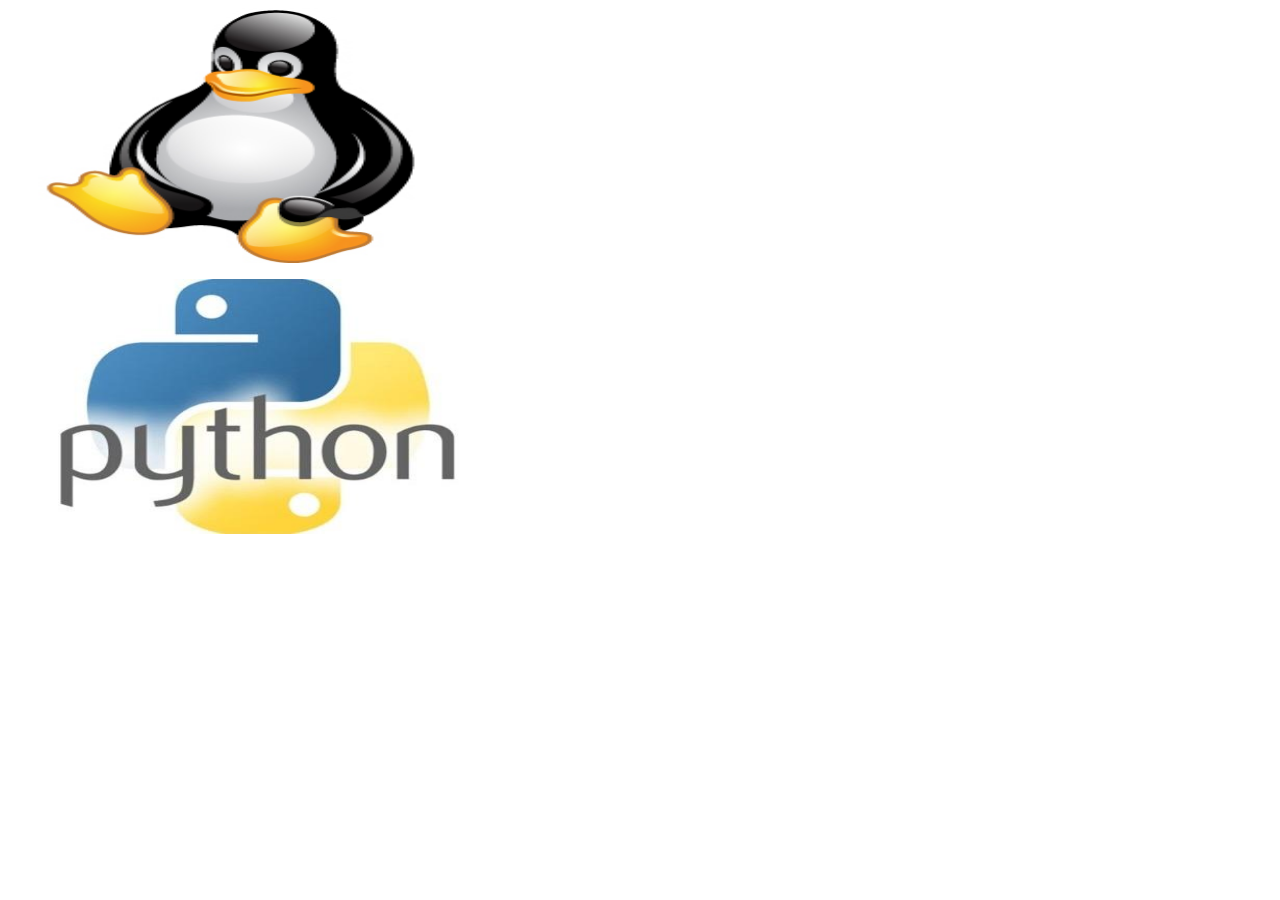
<file: PyDZ/Task 13/file_photo.html>
<html>
    <head>
        <meta charset='utf-8'>
        <title>Фотогалерея</title>
    </head>
    <body>
       <p><img src='./photo/linux.jpg' width='500' height='255' alt='Картинка'></p>
       <p><img src='./photo/python.jpg' width='500' height='255' alt='Картинка'></p>

    </body>
</html>
</file>
